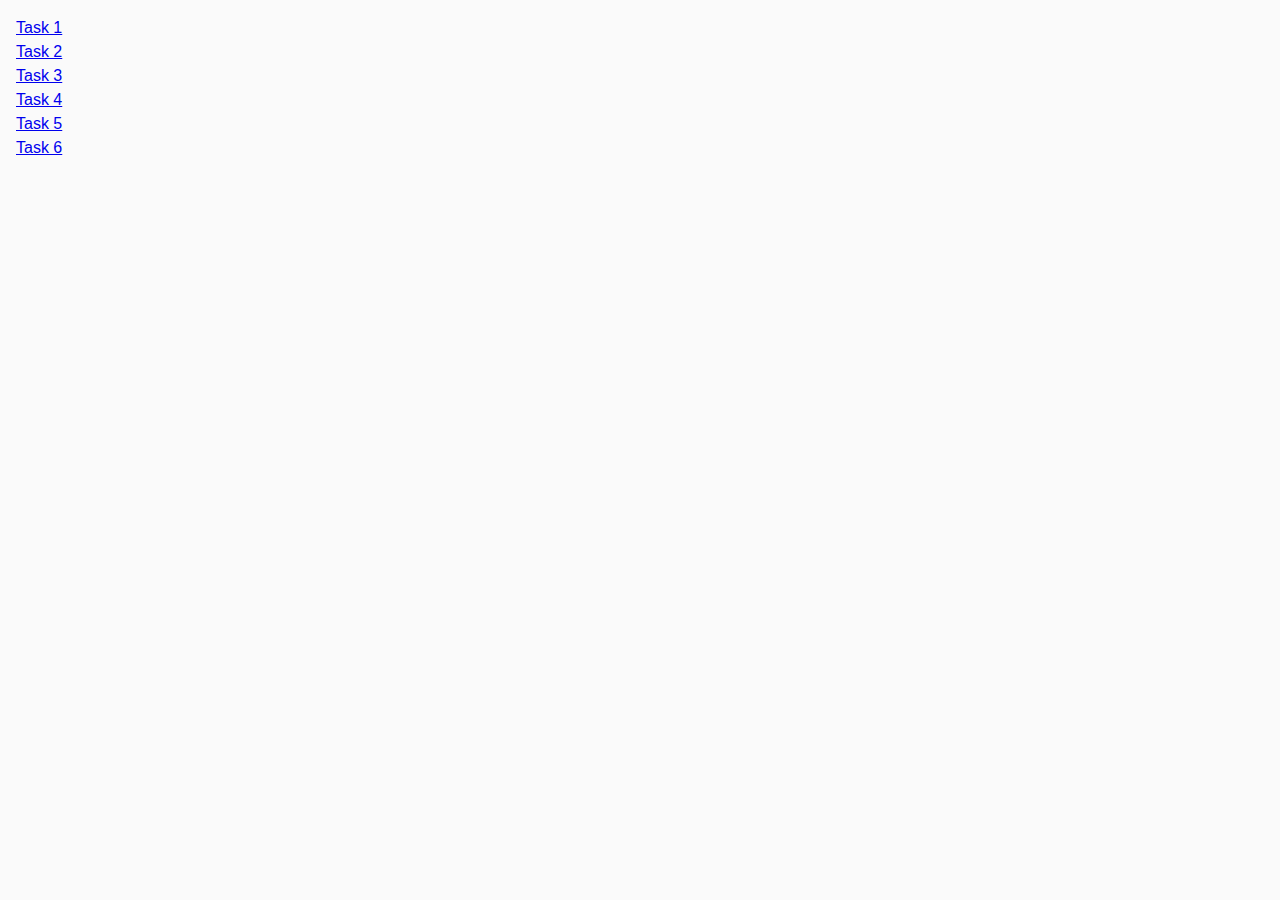
<file: index.html>
<!DOCTYPE html>
<html lang="ru">
    <head>
        <meta charset="UTF-8" />
        <meta http-equiv="X-UA-Compatible" content="IE=edge" />
        <meta name="viewport" content="width=device-width, initial-scale=1.0" />
        <title>Homework 7</title>
        <link rel="stylesheet" href="css/common.css" />
    </head>
    <body>
        <ul>
            <li><a href="task-01.html">Task 1</a></li>
            <li><a href="task-02.html">Task 2</a></li>
            <li><a href="task-03.html">Task 3</a></li>
            <li><a href="task-04.html">Task 4</a></li>
            <li><a href="task-05.html">Task 5</a></li>
            <li><a href="task-06.html">Task 6</a></li>
        </ul>
    </body>
</html>
</file>
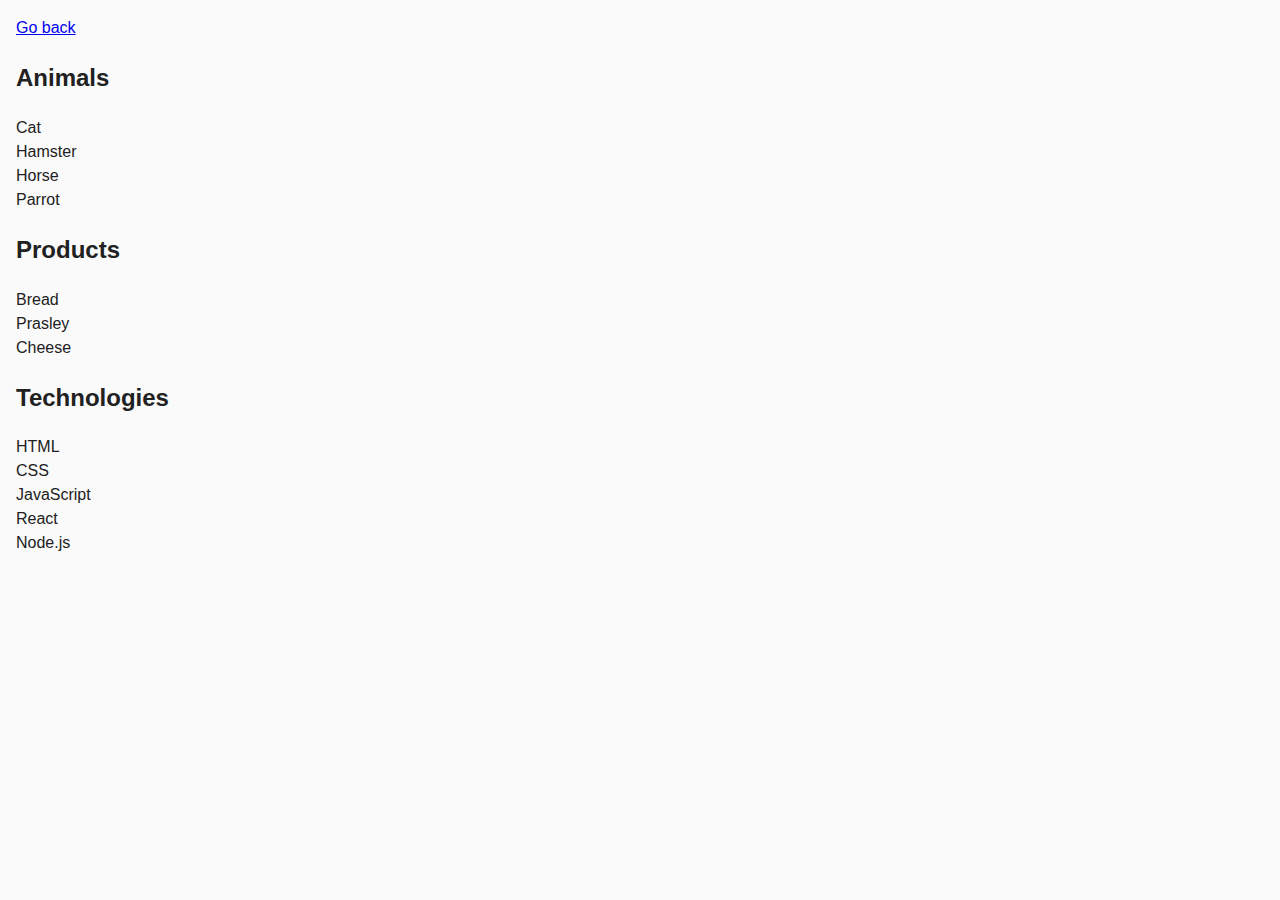
<file: task-01.html>
<!DOCTYPE html>
<html lang="ru">
    <head>
        <meta charset="UTF-8" />
        <meta http-equiv="X-UA-Compatible" content="IE=edge" />
        <meta name="viewport" content="width=device-width, initial-scale=1.0" />
        <title>Task 1</title>
        <link rel="stylesheet" href="css/common.css" />
    </head>
    <body>
        <p><a href="index.html">Go back</a></p>

        <ul id="categories">
            <li class="item">
                <h2>Animals</h2>

                <ul>
                    <li>Cat</li>
                    <li>Hamster</li>
                    <li>Horse</li>
                    <li>Parrot</li>
                </ul>
            </li>
            <li class="item">
                <h2>Products</h2>

                <ul>
                    <li>Bread</li>
                    <li>Prasley</li>
                    <li>Cheese</li>
                </ul>
            </li>
            <li class="item">
                <h2>Technologies</h2>

                <ul>
                    <li>HTML</li>
                    <li>CSS</li>
                    <li>JavaScript</li>
                    <li>React</li>
                    <li>Node.js</li>
                </ul>
            </li>
        </ul>

        <script src="./js/task-01.js" type="module"></script>
    </body>
</html>
</file>
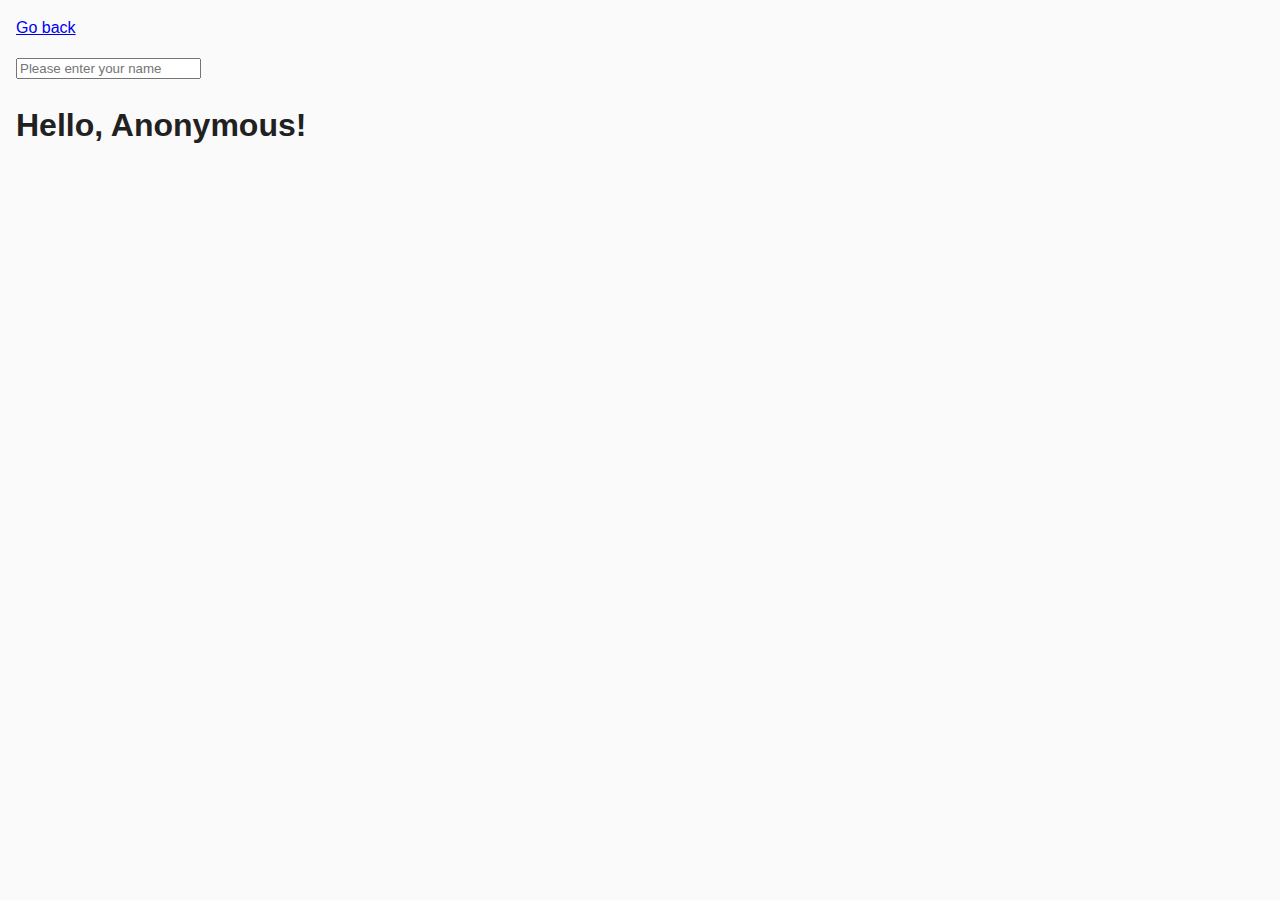
<file: task-03.html>
<!DOCTYPE html>
<html lang="ru">
    <head>
        <meta charset="UTF-8" />
        <meta http-equiv="X-UA-Compatible" content="IE=edge" />
        <meta name="viewport" content="width=device-width, initial-scale=1.0" />
        <title>Task 3</title>
        <link rel="stylesheet" href="css/common.css" />
    </head>
    <body>
        <p><a href="index.html">Go back</a></p>

        <input type="text" id="name-input" placeholder="Please enter your name" />
        <h1>Hello, <span id="name-output">Anonymous</span>!</h1>

        <script src="./js/task-03.js" type="module"></script>
    </body>
</html>
</file>
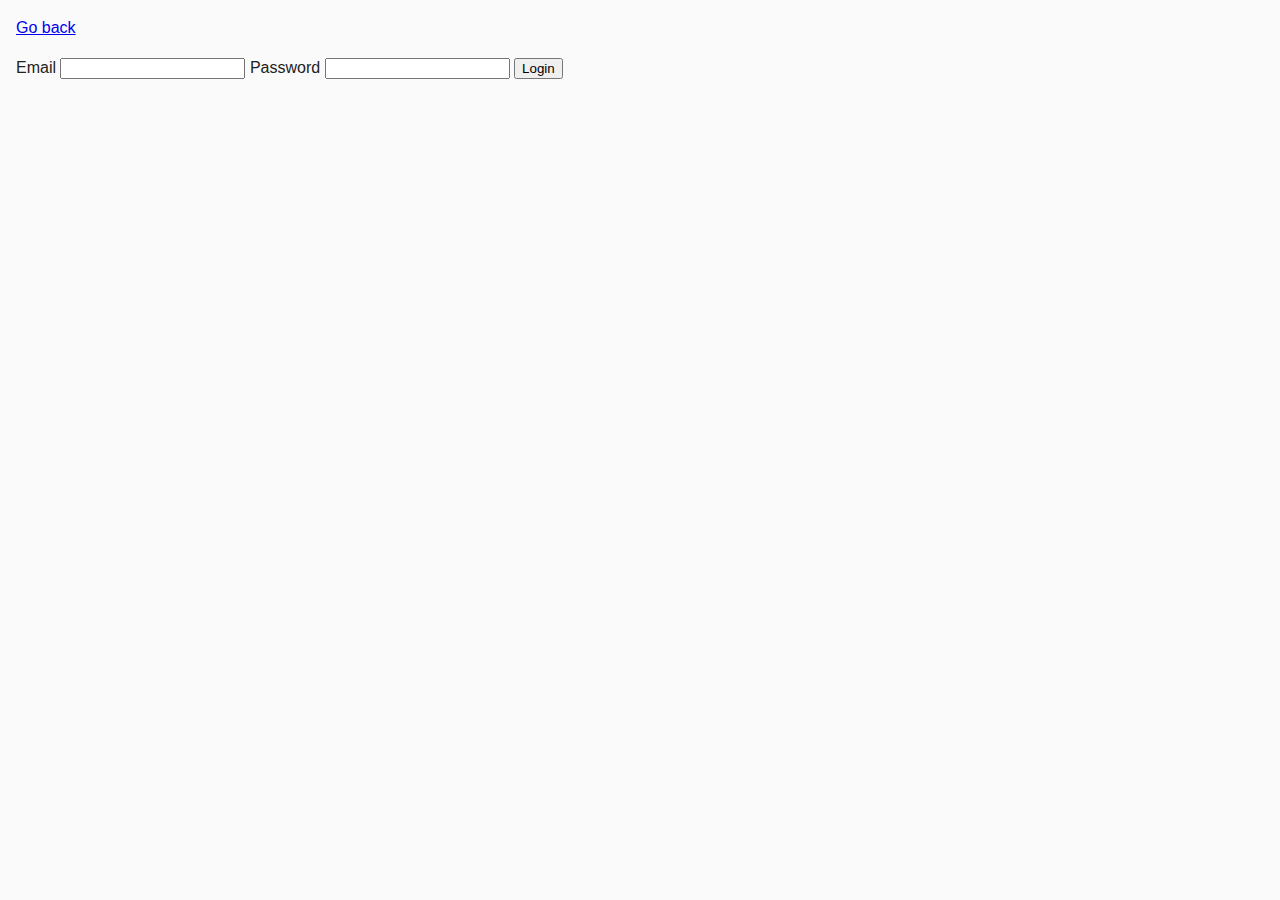
<file: task-04.html>
<!DOCTYPE html>
<html lang="ru">
    <head>
        <meta charset="UTF-8" />
        <meta http-equiv="X-UA-Compatible" content="IE=edge" />
        <meta name="viewport" content="width=device-width, initial-scale=1.0" />
        <title>Task 4</title>
        <link rel="stylesheet" href="css/common.css" />
    </head>
    <body>
        <p><a href="index.html">Go back</a></p>

        <form class="login-form">
            <label>
                Email
                <input type="email" name="email" />
            </label>
            <label>
                Password
                <input type="password" name="password" />
            </label>
            <button type="submit">Login</button>
        </form>

        <script src="./js/task-04.js" type="module"></script>
    </body>
</html>
</file>
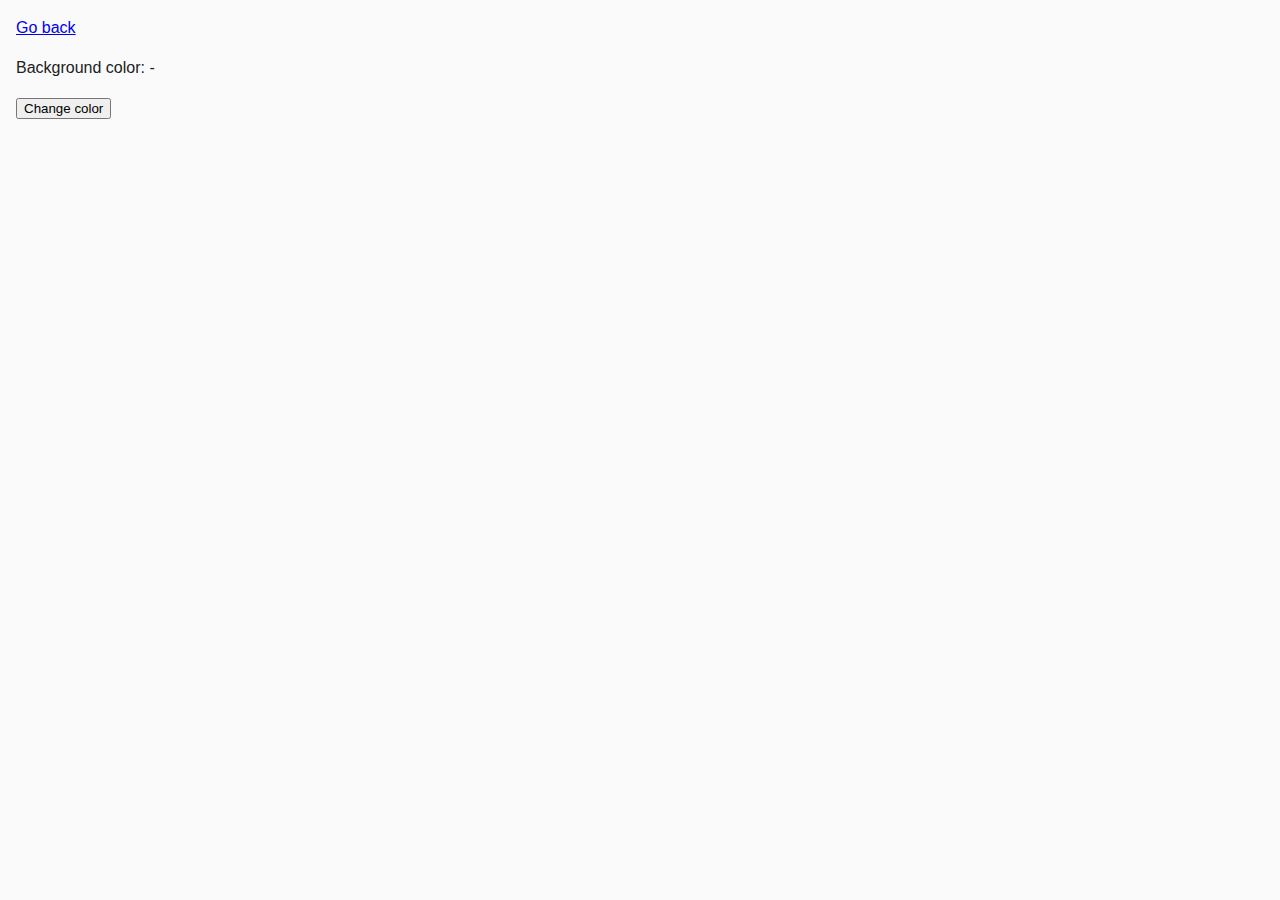
<file: task-05.html>
<!DOCTYPE html>
<html lang="ru">
    <head>
        <meta charset="UTF-8" />
        <meta http-equiv="X-UA-Compatible" content="IE=edge" />
        <meta name="viewport" content="width=device-width, initial-scale=1.0" />
        <title>Task 5</title>
        <link rel="stylesheet" href="css/common.css" />
    </head>
    <body>
        <p><a href="index.html">Go back</a></p>

        <div class="widget">
            <p>Background color: <span class="color">-</span></p>
            <button type="button" class="change-color">Change color</button>
        </div>

        <script src="./js/task-05.js" type="module"></script>
    </body>
</html>
</file>
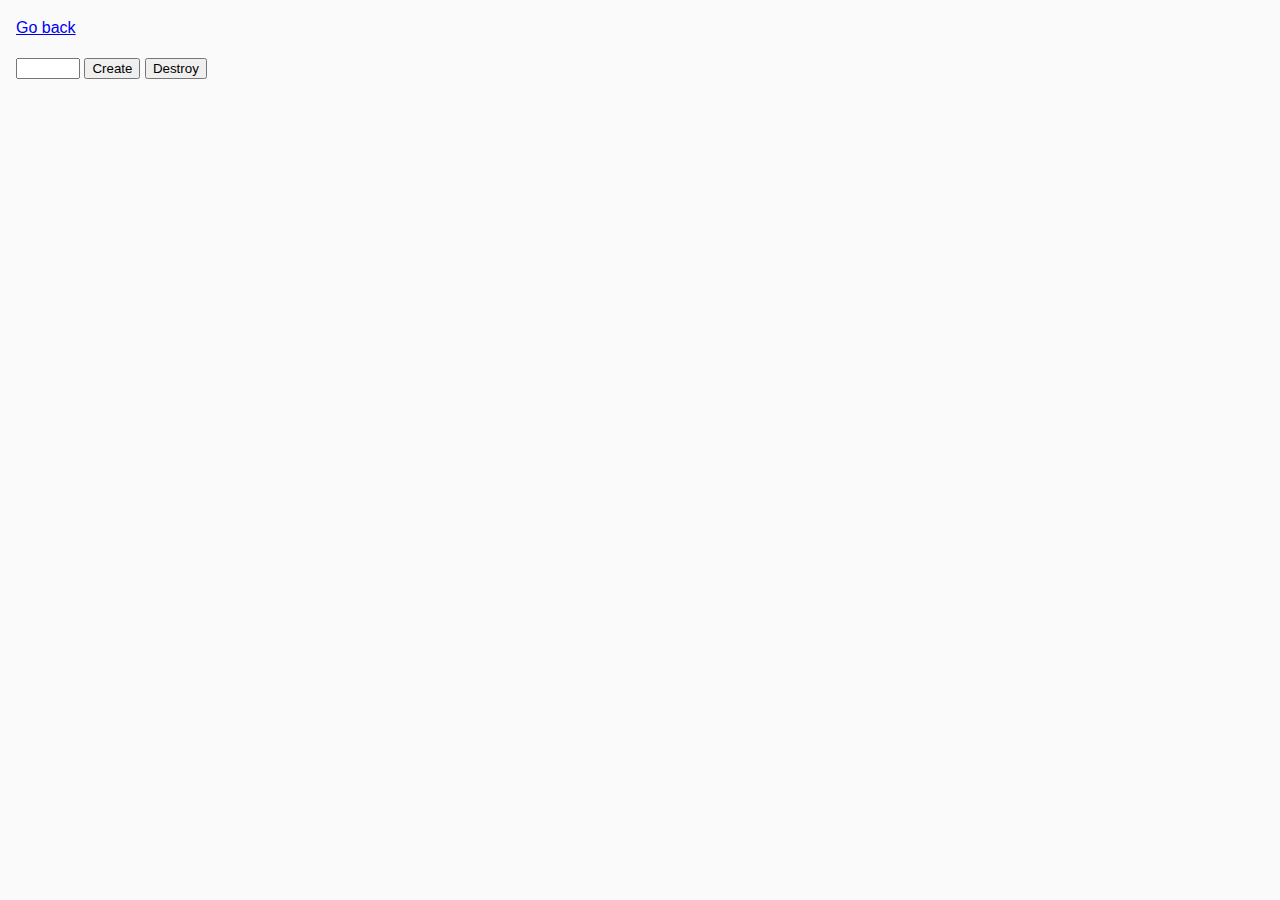
<file: task-06.html>
<!DOCTYPE html>
<html lang="ru">
    <head>
        <meta charset="UTF-8" />
        <meta http-equiv="X-UA-Compatible" content="IE=edge" />
        <meta name="viewport" content="width=device-width, initial-scale=1.0" />
        <title>Task 6</title>
        <link rel="stylesheet" href="css/common.css" />
    </head>
    <body>
        <p><a href="index.html">Go back</a></p>

        <div id="controls">
            <input type="number" min="1" max="100" step="1" />
            <button type="button" data-create>Create</button>
            <button type="button" data-destroy>Destroy</button>
        </div>

        <div id="boxes"></div>

        <script src="./js/task-06.js" type="module"></script>
    </body>
</html>
</file>
<file: css/common.css>
* {
    box-sizing: border-box;
}

ul,
li {
    list-style-type: none;
    padding: 0;
    margin: 0;
}

img {
    display: block;
    width: 100%;
    height: 100%;
}

body {
    margin: 16px;
    font-family: -apple-system, BlinkMacSystemFont, "Segoe UI", Roboto, Oxygen, Ubuntu, Cantarell, "Open Sans", "Helvetica Neue", sans-serif;
    -webkit-font-smoothing: antialiased;
    -moz-osx-font-smoothing: grayscale;
    background-color: #fafafa;
    color: #212121;
    line-height: 1.5;
}

.gallery {
    display: flex;
    align-items: stretch;
    flex-wrap: wrap;

    gap: 48px 24px;
}

.gallery-item {
    width: calc((100% - 48px) / 3);
}

#boxes {
    display: flex;
    flex-wrap: wrap;
    align-items: center;
    gap: 24px;

    margin: 16px 0;
}
</file>
